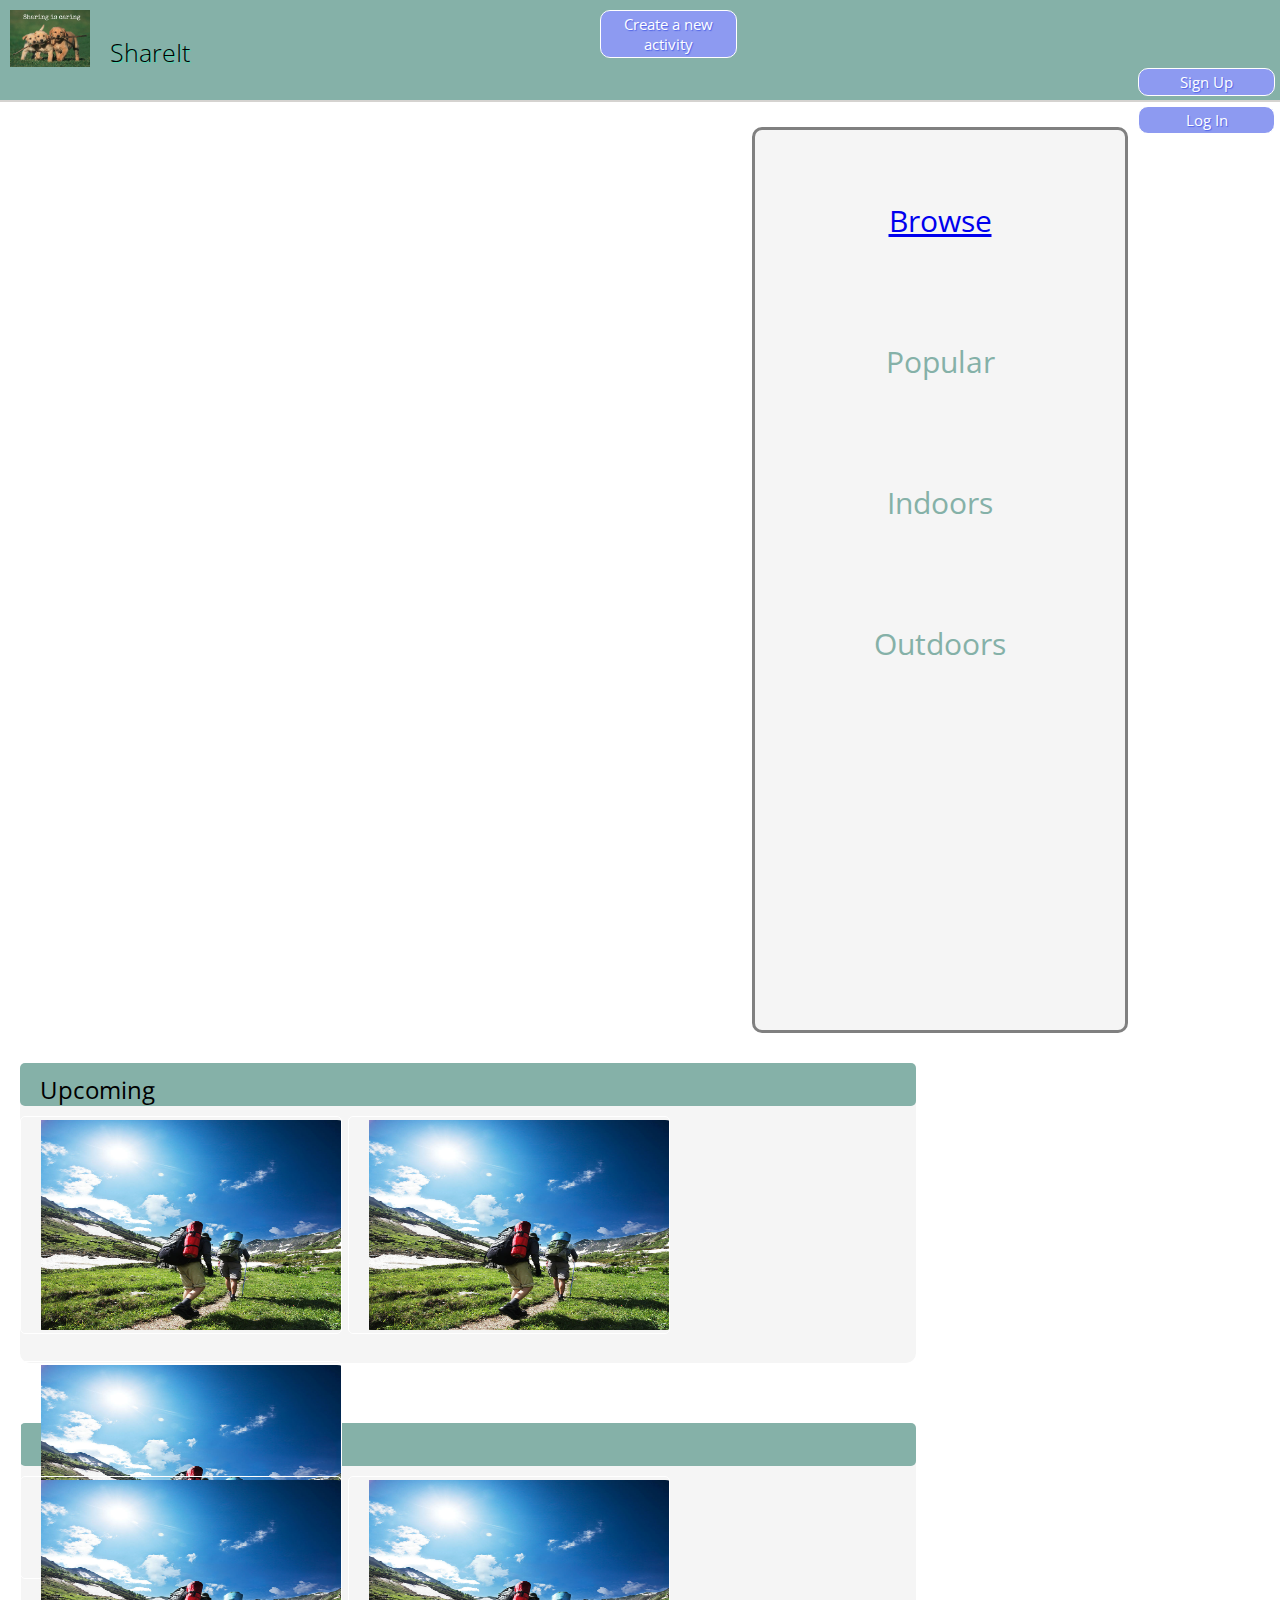
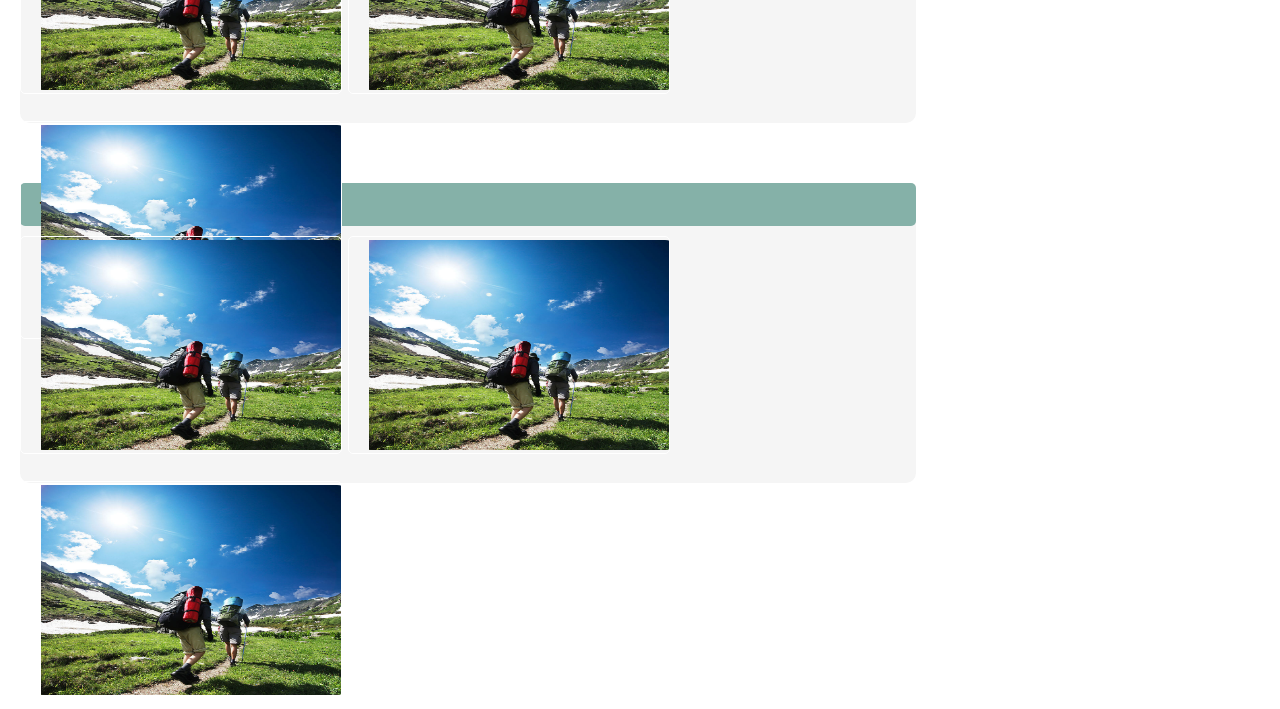
<file: index.html>
<html>
<head>
	<title>ShareIt Homepage</title>
	<link rel="stylesheet" type="text/css" href="https://fonts.googleapis.com/css?family=Open+Sans" />
	<link rel="stylesheet" type="text/css" href="assets/css/style.css" />
    <script src="http://ajax.googleapis.com/ajax/libs/jquery/1.11.0/jquery.min.js"></script>
	<script src="assets/script.js"></script>
</head>
<body>
	<div id="modal-overlay"></div>
	<div id="modal-box">
		<div id="modal-header">
			New Activity by TIFFANY
		</div>
		<div id="modal-content">
			<input type = "text" class = "activity-img" placeholder = "Upload image" />
			<input type = "text" class = "title" placeholder = "Title goes here" />
			<input type = "text" class = "description" placeholder = "Enter a description" />
			<input type = "text" class = "date" placeholder = "Enter a date" />
			<input type = "text" class = "invitation" placeholder = "Enter usernames of friends to invite" />
		</div>
		<div id="modal-footer">
			<div id="submit">Submit</div>
			<div id="cancel">Cancel</div>
		</div>
	</div>
	<div id = "top-container">
			<div id = "logo">
				<img class="logo" src="assets/images/sharing-is-caring.jpg" />
				<div id = "shareIt"> ShareIt </div> 
			</div>
			<div id = "create-new">
				<a class="button" id = "create">Create a new activity</a>
			</div>
			<div id="top-right-container">
					<a href="#" class="button" id = "signup">Sign Up</a>
					<a href="#" class="button" id = "login">Log In</a>
			</div>
	</div>
	<div id= "right-container">
		<div id="sidebar">
			<div id="sidebar-rules">
				<ul id="browse-link"><a href="./browse.html" >Browse</a>
					<li id="home-li"> Popular </li>
					<li id="home-li"> Indoors </li>
					<li id="home-li"> Outdoors </li>
				</ul>
			</div>
		</div>
	</div>

	<div id="main-container">
		<div id="top">
			<div id="top-row">Upcoming</div>
		</div>
		<div id="top-content">
			<div id = "pic">
				<img class="pic" src="assets/images/hiking.jpg" />
				<img class="pic" src="assets/images/hiking.jpg" />
				<img class="pic" src="assets/images/hiking.jpg" />
			</div>
		</div>
	</div>

	<div id="main-container2">

		<div id="friends">
			<div id="friend-row">Friends </div>
		</div>
		<div id="middle-content">
			<div id = "pic">
				<img class="pic" src="assets/images/hiking.jpg" />
				<img class="pic" src="assets/images/hiking.jpg" />
				<img class="pic" src="assets/images/hiking.jpg" />
			</div>
		</div>
	</div>

	<div id="main-container3">

		<div id="TRENDING">
			<div id="trending-row">Trending </div>
		</div>
		<div id="bottom-content">
			<div id = "pic">
				<img class="pic" src="assets/images/hiking.jpg" />
				<img class="pic" src="assets/images/hiking.jpg" />
				<img class="pic" src="assets/images/hiking.jpg" />
			</div>
		</div>
	</div>

	

</body>
</html>
</file>
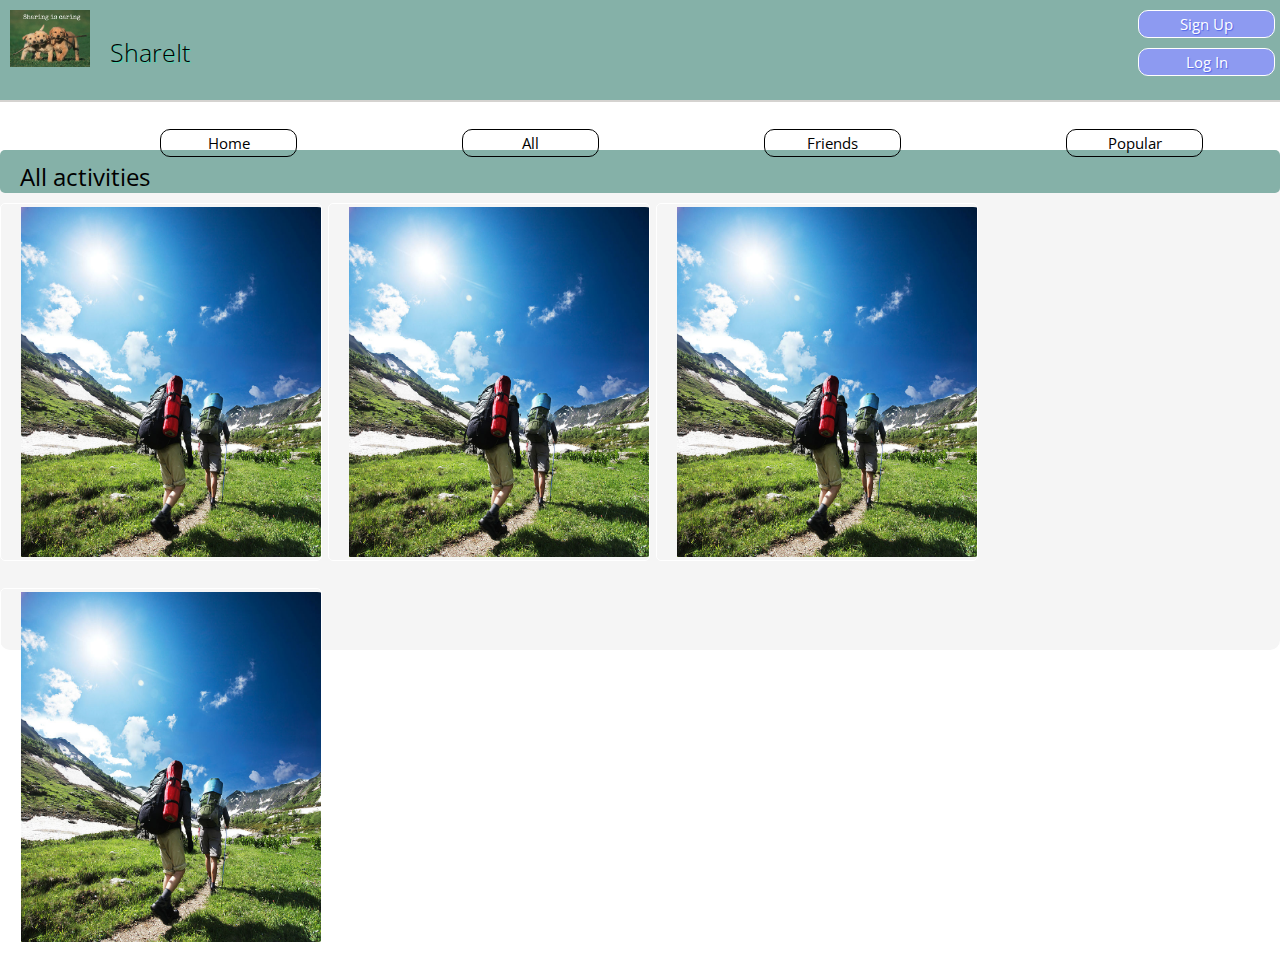
<file: browse.html>
<html>
<head>
	<title>ShareIt Browse</title>
	<link rel="stylesheet" type="text/css" href="https://fonts.googleapis.com/css?family=Open+Sans" />
	<link rel="stylesheet" type="text/css" href="assets/css/style.css" />

    <script src="http://ajax.googleapis.com/ajax/libs/jquery/1.11.0/jquery.min.js"></script>
	<script src="assets/script.js"></script>
</head>
<body>

	<div id = "top-container">
			<div id = "logo">
				<img class="logo" src="assets/images/sharing-is-caring.jpg" />
				<div id = "shareIt"> ShareIt </div> 
			</div>
			<div id="top-right-container">
					<a href="#" class="button" id = "signup">Sign Up</a>
					<a href="#" class="button" id = "login">Log In</a>
			</div>
	</div>
	<div id ="nav-container">
		<ul>
		  <li><a href="./index.html" class="button" id = "browse-nav">Home</a></li>
		  <li><a href="#news" class="button" id = "browse-nav">All</a></li>
		  <li><a href="#contact" class="button" id = "browse-nav">Friends</a></li>
		  <li><a href="#about" class="button" id = "browse-nav">Popular</a></li>
		</ul>
	</div>
	<div id="browse-main-container">
		<div id="top">
			<div id="top-row-browse">All activities</div>
		</div>
        <div id="top-content-browse">
			<div id = "pic">
				<img class="pic" src="assets/images/hiking.jpg" />
				<img class="pic" src="assets/images/hiking.jpg" />
				<img class="pic" src="assets/images/hiking.jpg" />
				<img class="pic" src="assets/images/hiking.jpg" />
			</div>
		</div>
	</div>


</body>
</html>
</file>
<file: assets/css/style.css>
body {
	font-family: 'Open Sans', sans-serif;
    margin: 0px;
    background: white;
}


#modal-overlay {
    width:100%;
    height:200%;
    background-color: black;
    opacity: 0.5;
    position: absolute;
    z-index:50;
    display:none;
}

#modal-box {
    width:650px;
    height:400px;
    background-color: purple;
    position: absolute;
    z-index: 100;
    margin-left: 370px;
    margin-top: 150px;
    display: none;
}

#modal-header {
    color:white;
    margin-left:180px;
    margin-top: 20px;
    margin-bottom: 10px;
    font-size: 20px;
    font-weight: normal;

}

.title, .description  {
    border: 2px solid rgba(255, 255, 255, 0.6);
    padding: 10px;
    background: transparent;
    margin: 0px;
    margin-bottom: 20px;
    width: 460px;
    font-size: 12px;
    font-weight: 700;
    color: white;
    margin-top: 10px; 
    margin-left:20px;
    float: right;
    margin-right: 10px;
}
.date, .invitation  {
    border: 2px solid rgba(255, 255, 255, 0.6);
    padding: 10px;
    background: transparent;
    margin: 0px;
    margin-bottom: 20px;
    width: 460px;
    font-size: 12px;
    font-weight: 700;
    color: white;
    margin-top: 10px; 
    margin-left:20px;
    float: right;
    margin-right: 10px;
}

.activity-img {
    border: 2px solid rgba(255, 255, 255, 0.6);
    padding: 10px;
    background: transparent;
    margin: 0px;
    margin-bottom: 20px;
    width: 120px;
    height:150px;
    font-size: 12px;
    font-weight: 700;
    color: white;
    margin-top: 10px; 
    margin-left:20px;
    float: left;
    margin-right: 10px;
}

.title,::-webkit-input-placeholder  {
    color: white;
}

.description,::-webkit-input-placeholder  {
    color: white;
}

#submit {
    display: inline-block;
    border-color: white;
    border: 5px solid white;
    cursor: pointer;
    position: absolute;
    bottom: 10;
    right: 100;
    float: right;
    background-color: white;
    color:purple;
    font-weight: bold;
}

#cancel {
    cursor: pointer;
    display: inline-block;
    text-align: right;
    position: absolute;
    bottom: 10;
    right: 30;
    background-color: white;
    color:purple;
    font-weight: bold;
    border: 5px solid white;
    float: right;
}

#top-container {
    text-shadow: 1px 1px 1px #49D8AF;
    z-index: 1;
    height: 100;
    border-bottom: 2px solid rgb(213, 211, 208);
    background: #85B1A8;
}

#logo {
    display: inline-block;
    width: 600;
    height: 100%;
    margin: 10 0;
    position: relative;
    float:left;
  
}


img.pic {
    display: inline-block;
    width: 300;
    height: 70%;
    margin: 10 0;
    position: relative;
    padding-left: 20px;
    border-radius: 5px;
}

img.logo {
    width: 80;
    padding: 0 10;
}

#shareIt {
    display: inline-block;
    position: absolute;
    padding: 25 10;
    font-size: 25px;
    font-weight: 100;
    float:left;
}

#create-new {
	display: inline-block;
	margin-right: 500px;
}

#top-right-container {
    display: inline-block;
    float: right;
    width: 142;
    height: 100%;
  
}

.button {
    color: white;
    font-size: 15px;
    width: 135;
    text-align: center;
    padding: 3px 0px;
    position: relative;
    border-radius: 10px;
    border: 1px solid;
    display: inline-block;
    margin-top: 4;
    text-decoration: none;
}

.button:active {
    position:relative;
    top:1px;
}

.button:hover {
    opacity:.8;
}

.pic {
    color: white;
    font-size: 15px;
    width: 135;
    text-align: center;
    padding: 3px 0px;
    position: relative;
    border-radius: 10px;
    border: 1px solid;
    display: inline-block;
    margin-top: 4;
    text-decoration: none;
}

.pic:active {
    position:relative;
    top:1px;
}

.pic:hover {
    opacity:.8;
}

#signup.button, #login.button, #create.button {
	margin-top:10px;
    background: linear-gradient(#8D9AF1,#8D9AF1);
    text-shadow: 1px 1px 1px #5064E6;
}

#submit.button {
    background: linear-gradient(#E4B6EA,#E4B6EA);
    text-shadow: 1px 1px 1px #E268E2;
}

#main-container, #main-container2, #main-container3 {
	background-color: #f5f5f5;
	width:70%;
	height:300px;
	border:10px;
	border-radius: 10px;
	margin-top:30px;
	margin-bottom:30px;
	margin-left:20px;
	display: inline-block;
	font-size: 24px;
}

#browse-main-container{
	background-color: #f5f5f5;
	width:100%;
	height:500px;
	border:10px;
	border-radius: 10px;
	margin-top:30px;
	margin-bottom:30px;
	/*margin-left:40px;*/
	display: inline-block;
	font-size: 24px;
}

.main-logo {
	width:80%;
	height:60%;
}


#main-text {
	position:relative;
	margin-top:60px;
	margin-left:100px;
	height:60%;
}

#content {
	background: linear-gradient(#E4B6EA,#E4B6EA);
    text-shadow: 1px 1px 1px #E268E2;
}

#right-container {
	float:right;
	margin-top: 25px;
	margin-right: 10px;
	border: 3px solid;
	border-color:gray;
	height:100%;
	width:370px;
	background-color: #f5f5f5;
	border-radius: 10px;
}

#sidebar {
	text-align: center;
	padding:10px;
	color: #85B1A8;
}


#sidebar-rules {
	margin-top: 60px;
	border:10px;
	border-radius: 10px;
}


.list-container {
	border:10px;
	border-radius: 10px;
	margin-left:10px;
	padding: 10px;
	margin-right: 300px;
	margin-bottom: 40px;
	background-color: #f5f5f5;
	width:68.5%;

}
.list-title {
	font-size: 20px;
	font-weight: bold;
}


.list-content {
	display: inline-block;
}

.list-item {
	font-size: 14px;
	padding: 8px;
	margin-bottom: 5px;
	margin-top: 5px;
	background-color: rgba(168, 212, 255, 0.73);
	height:80px;
	width:950px;
	border:1px;
	border-radius: 10px;
}


#sort-by {
	font-size:10px;
}

#browse-link {
	font-size: 30px;
}

#top-row, #friend-row, #trending-row {
	padding-left: 20px;
	padding-top: 10px;
	font-family: 'Open Sans', sans-serif;
	background: #85B1A8;
	border-radius: 5px;
	border:2px;
}

#top-row-browse {
    padding-left: 20px;
    padding-top: 10px;
    font-family: 'Open Sans', sans-serif;
    background: #85B1A8;
    border-radius: 5px;
    border:2px;
}

#browse-top-row, #browse-friend-row, #browse-trending-row {
	padding-left: 20px;
	padding-top: 10px;
}

ul {
    list-style-type: none;
    margin: 0;
    padding: 0;
}

#home-li {
	margin-top: 100px;
}

#nav-container {
	margin-top: 5px;
	position: absolute;
	float:left;
	font-size: 20px;
	padding: 0;
	border-radius: 5px;
	z-index: 0;
	width: 100%;
	height: 50px;
}

#nav-container li {
	margin-left: 160px;
    display: inline;
}

#browse-nav {
	color: black;
}
</file>
